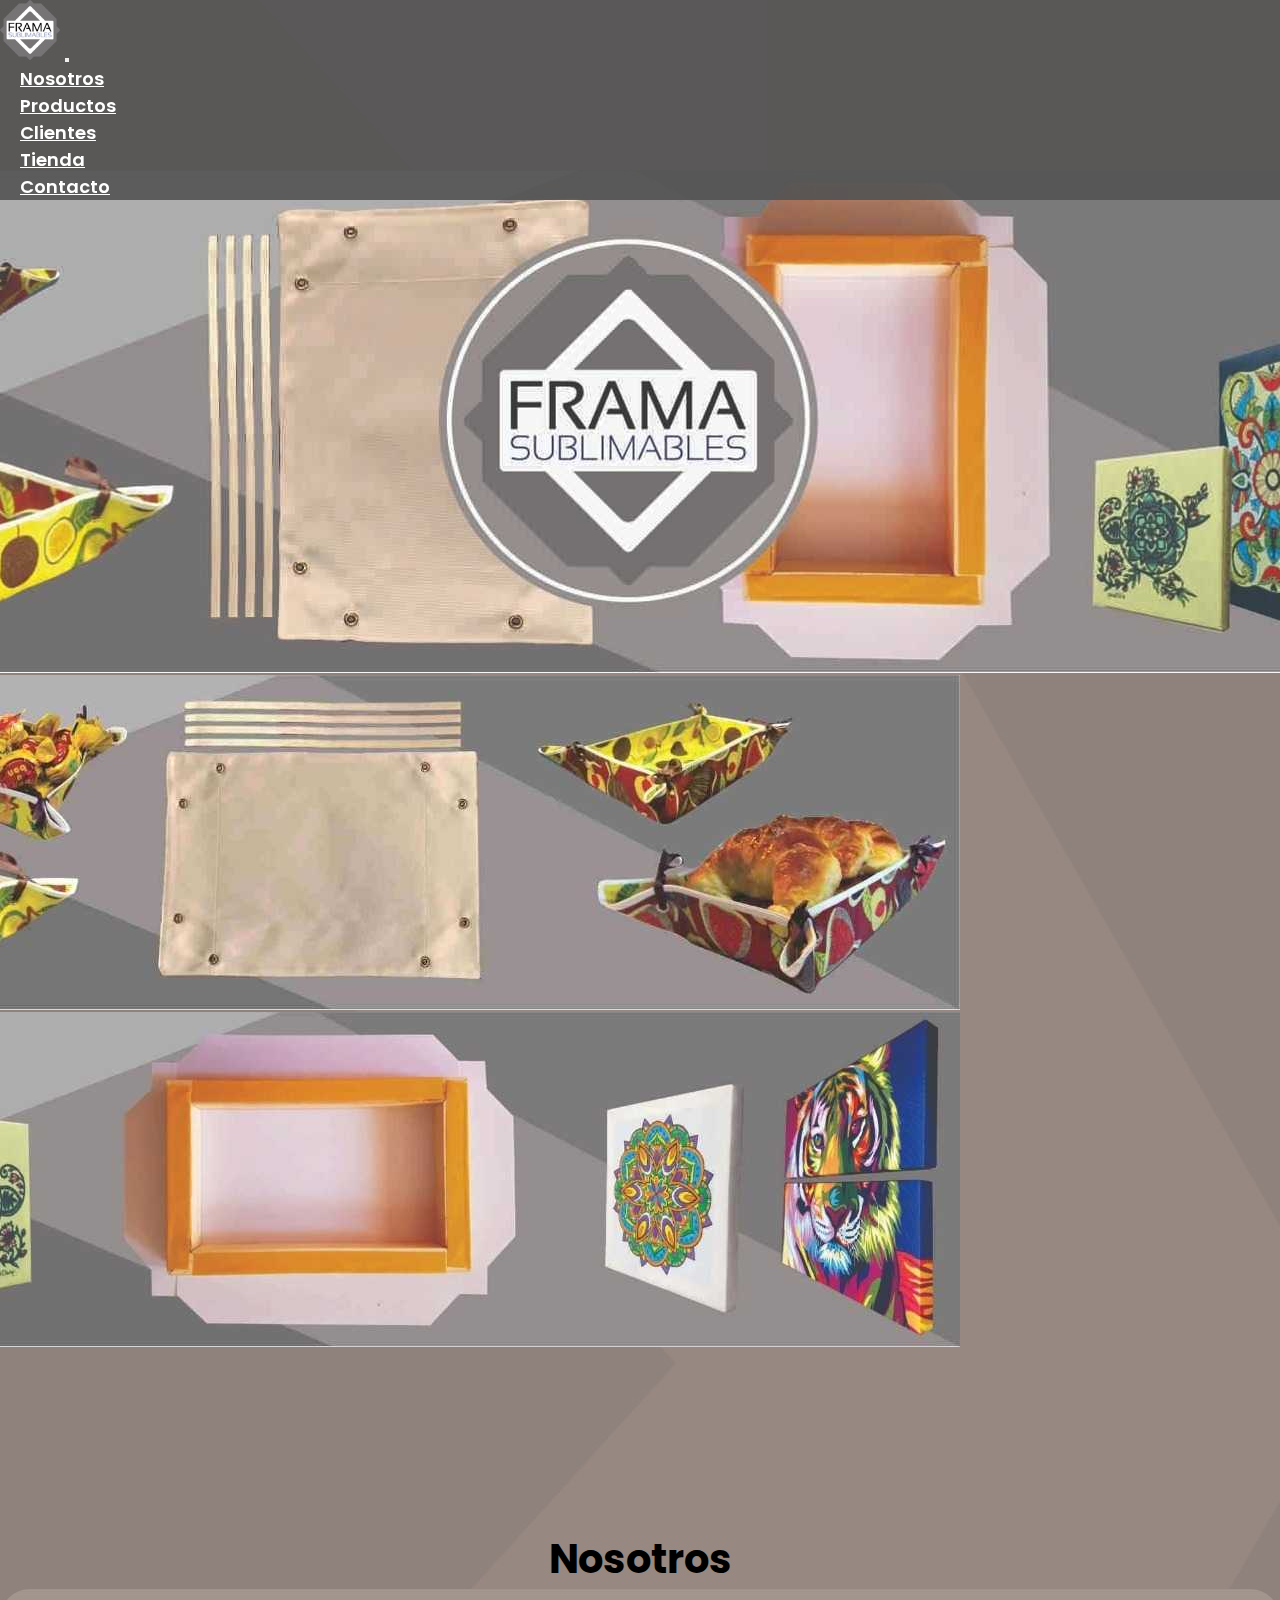
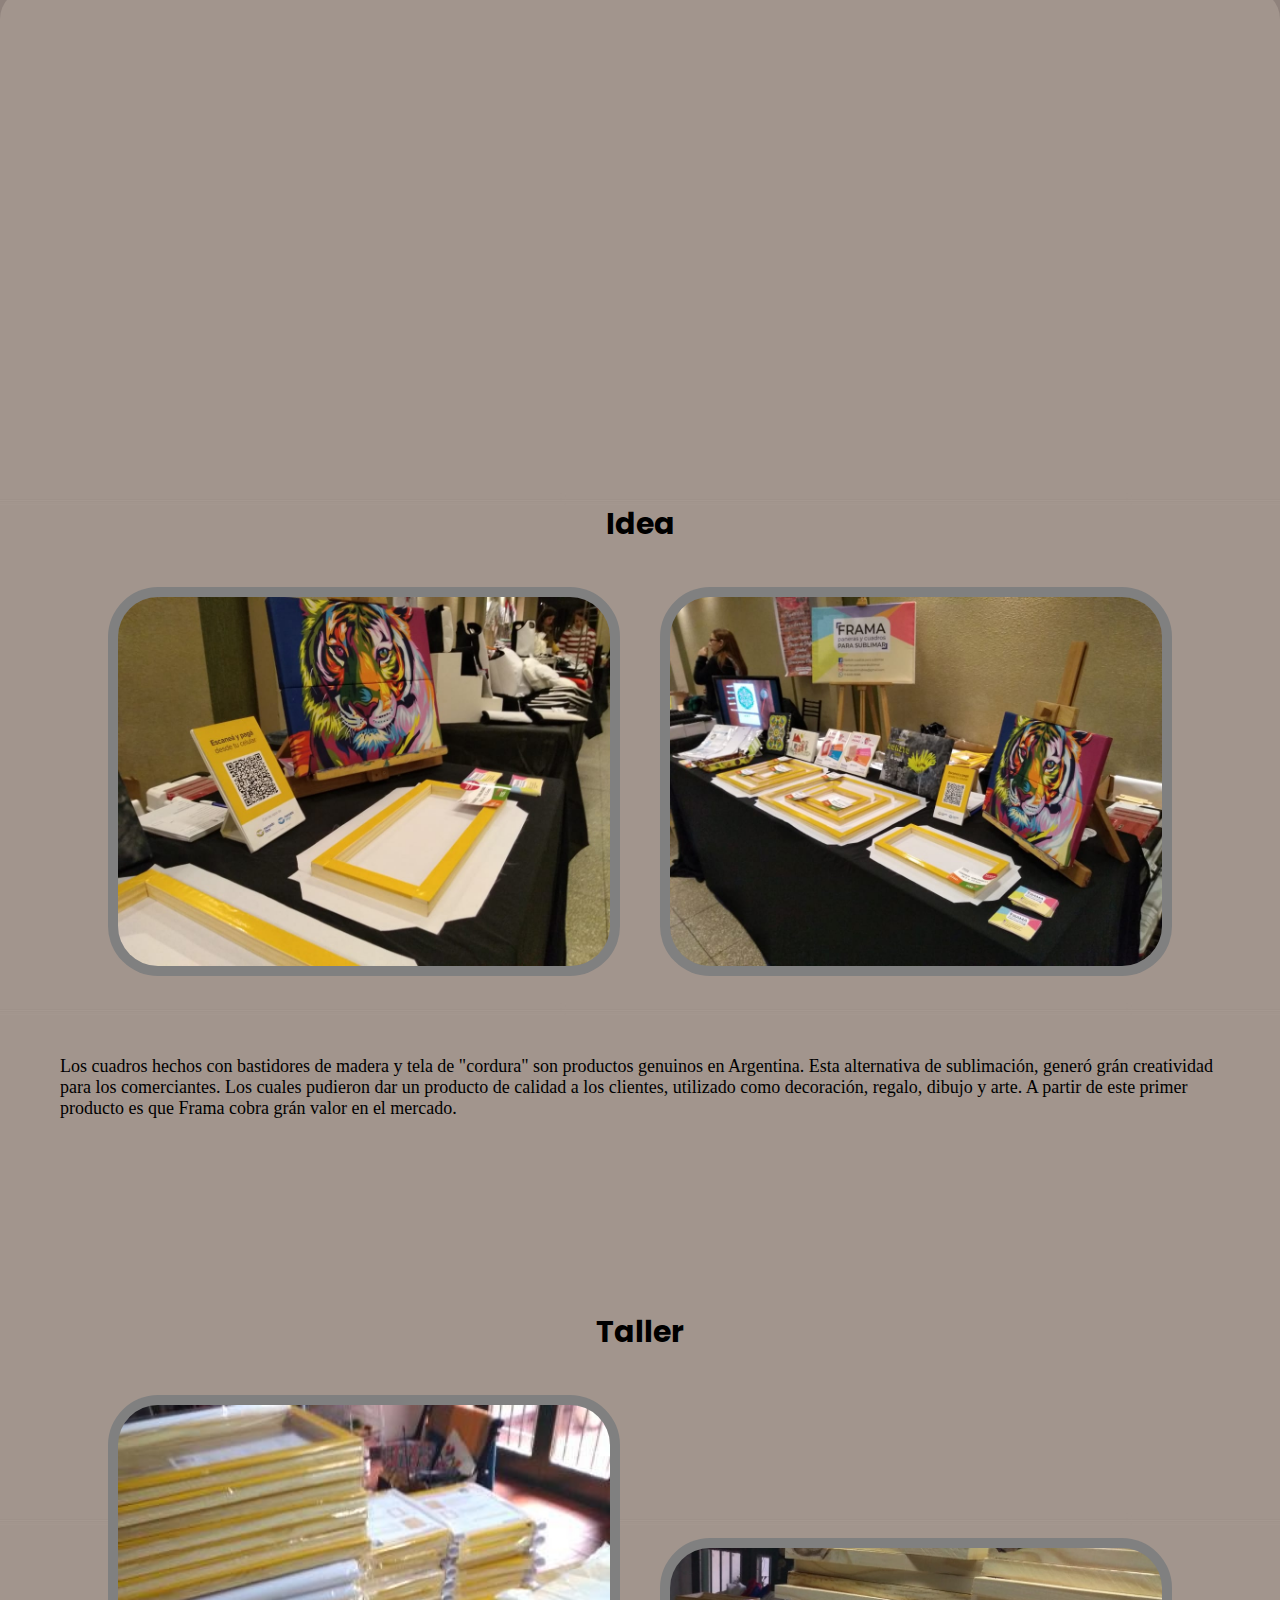
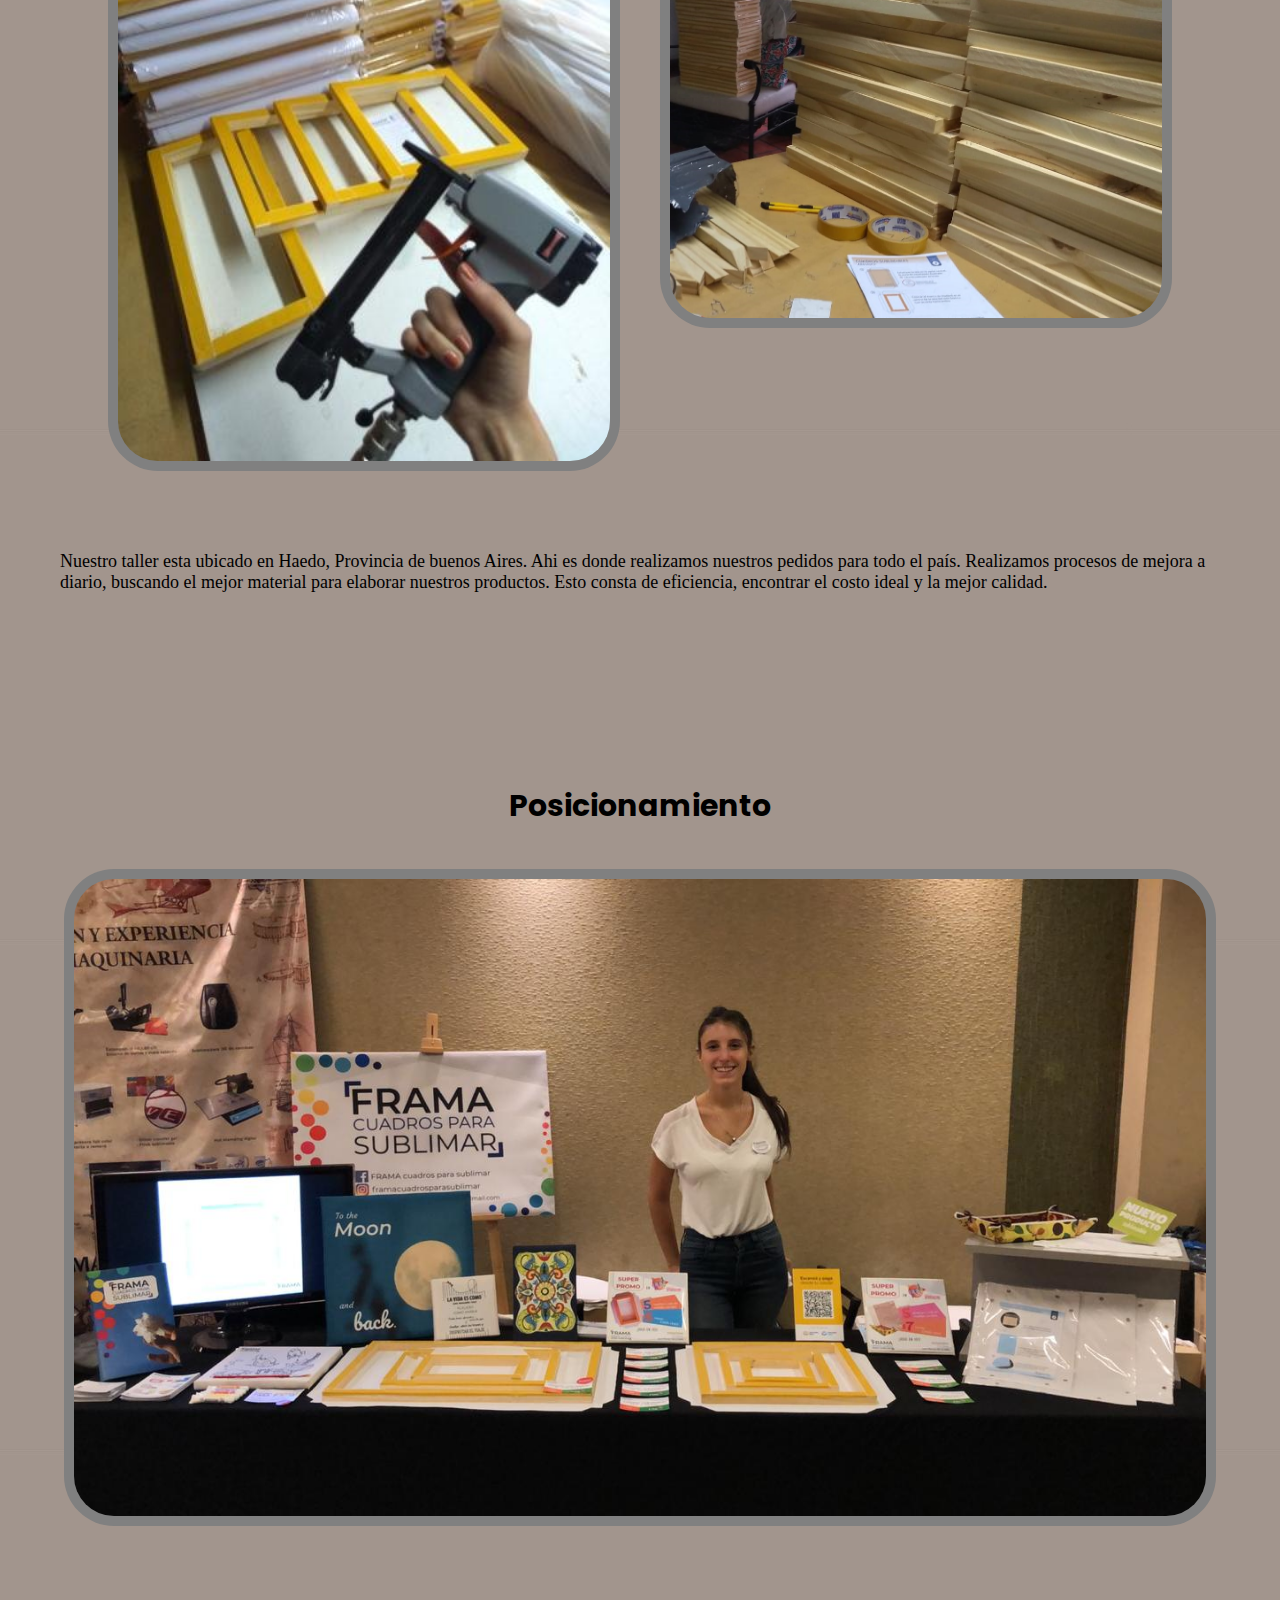
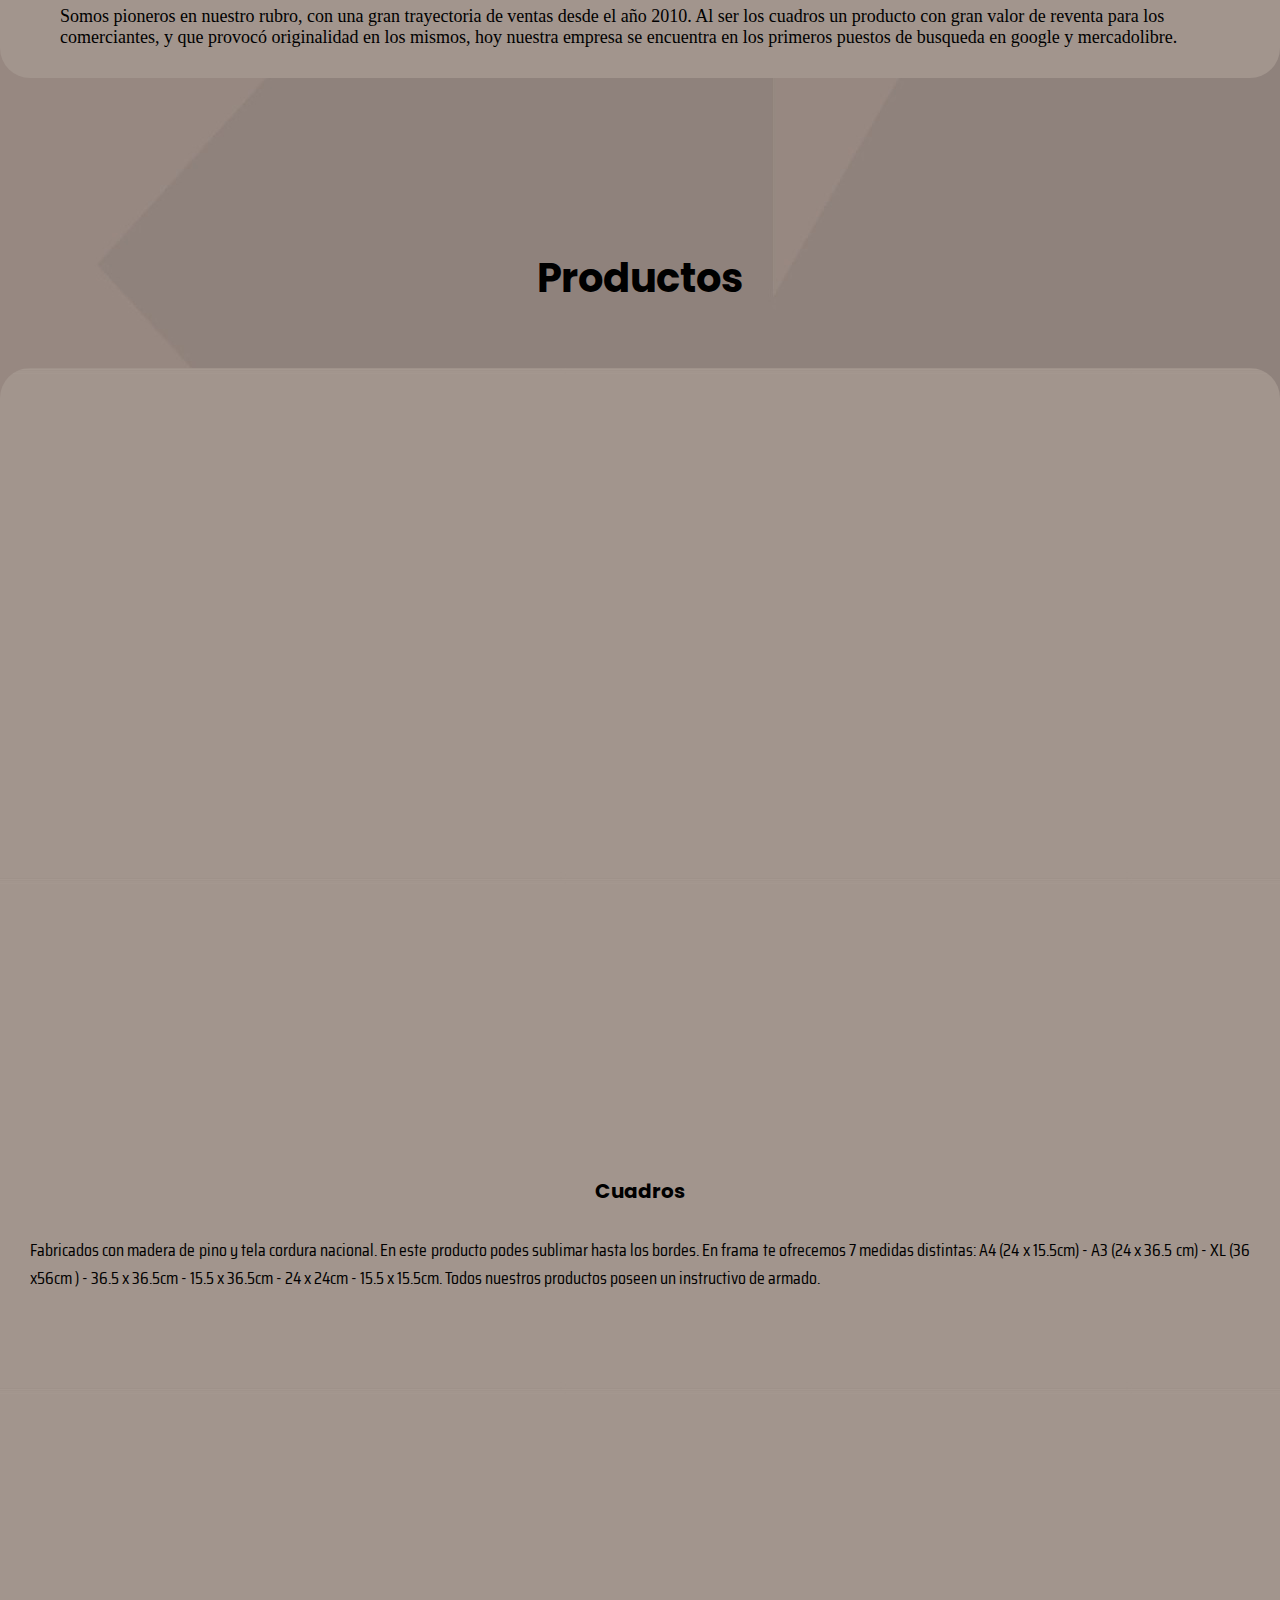
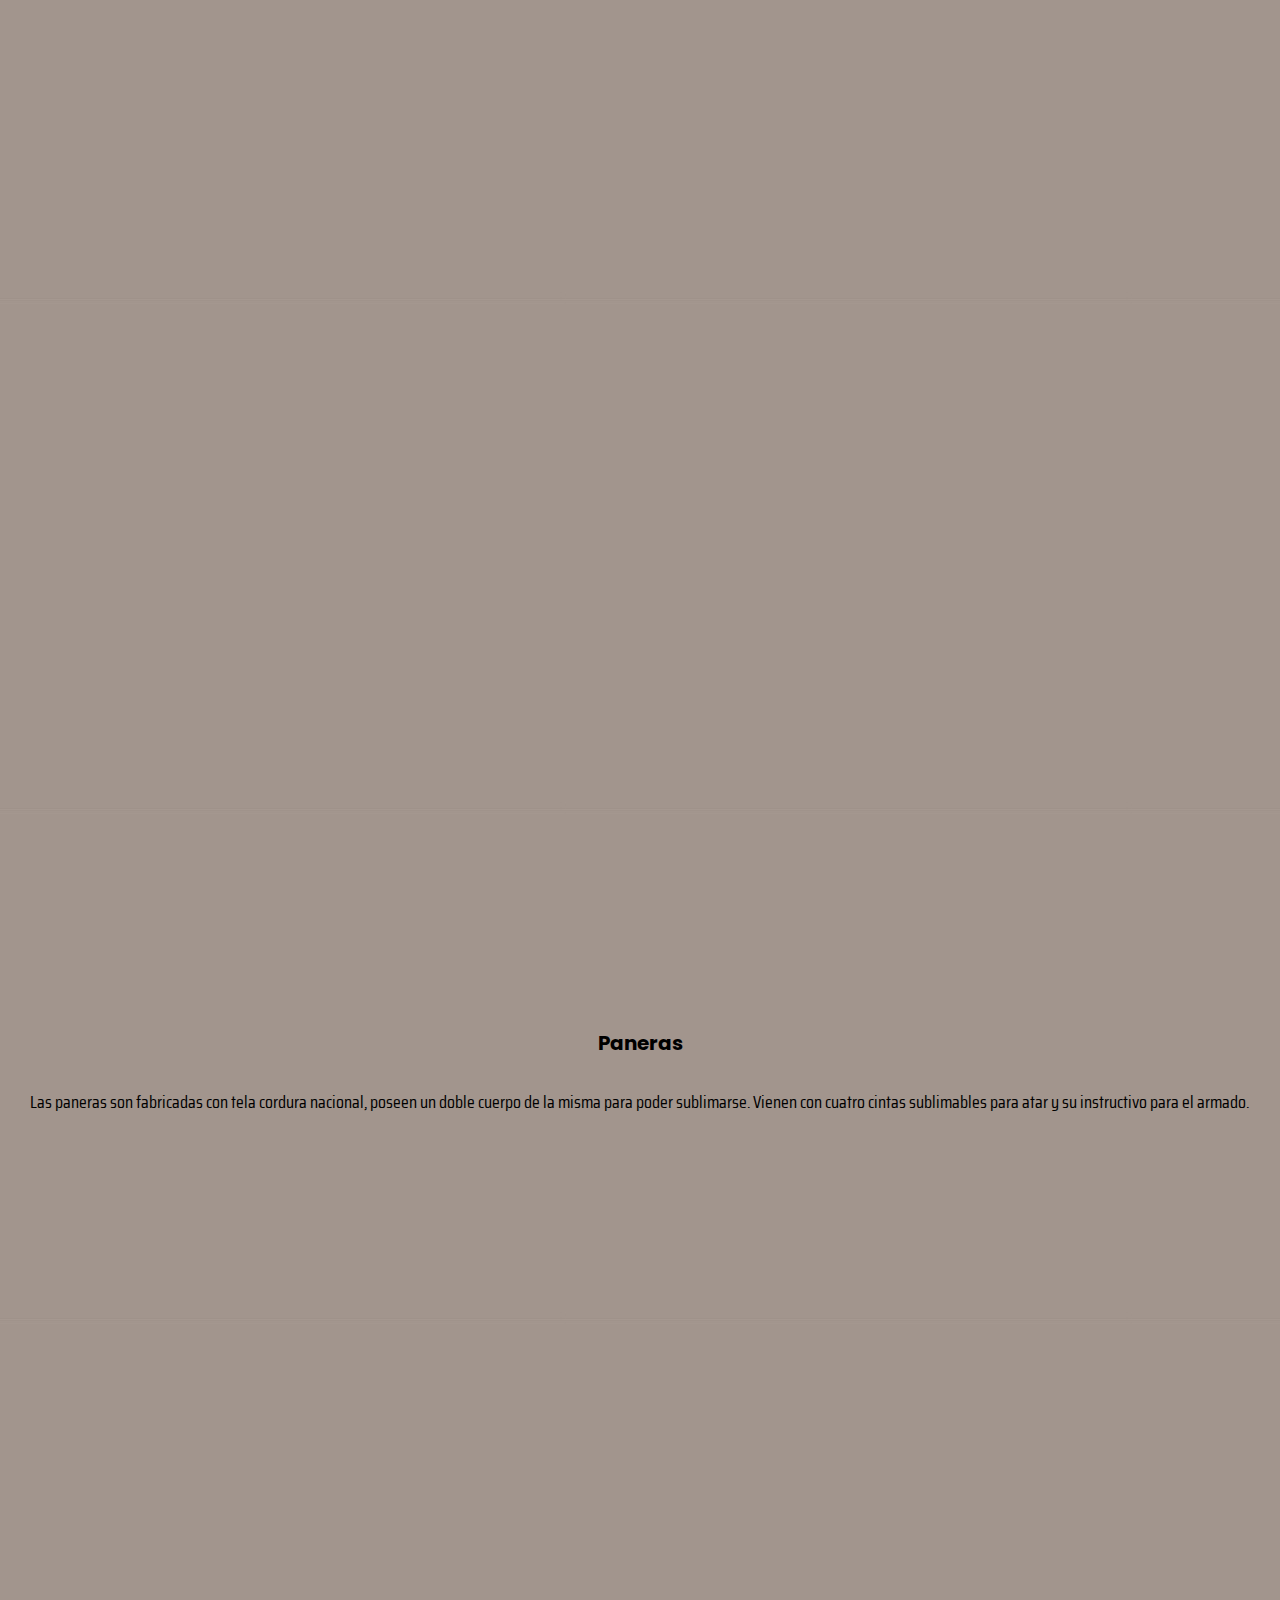
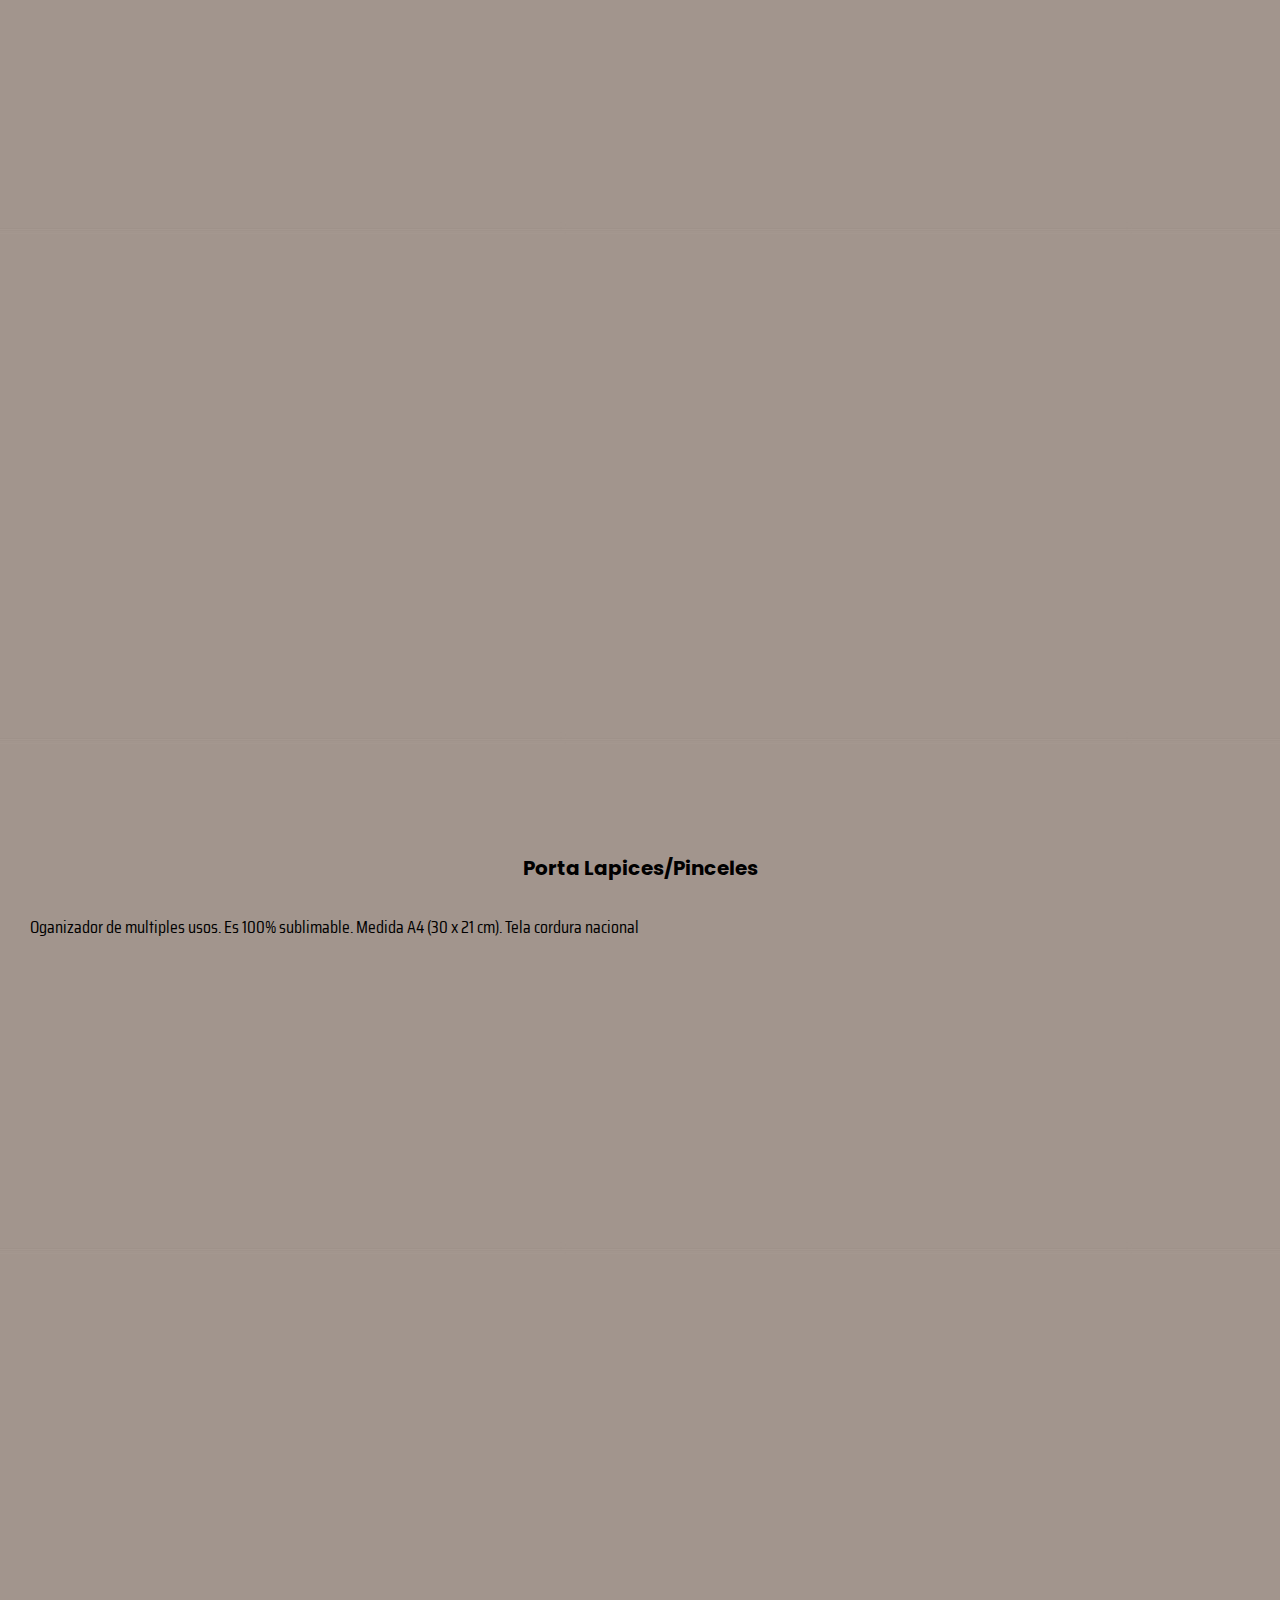
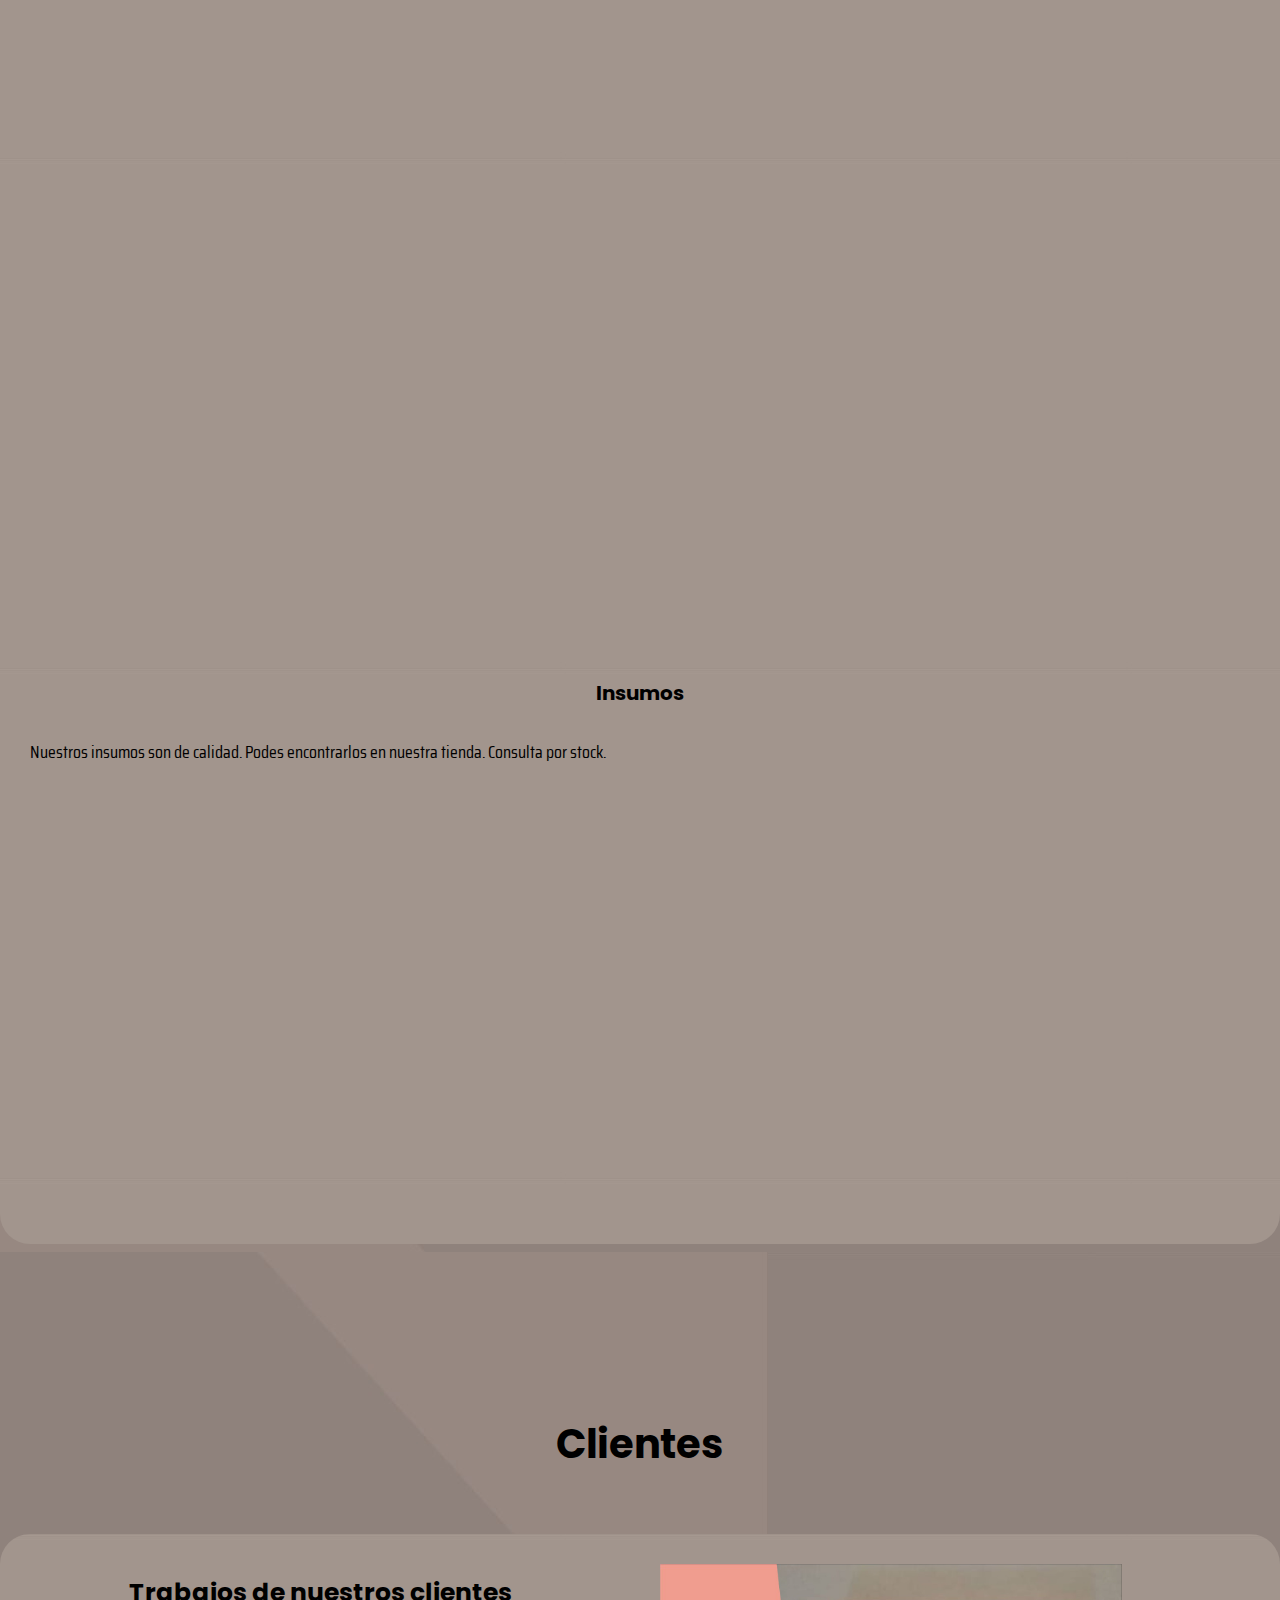
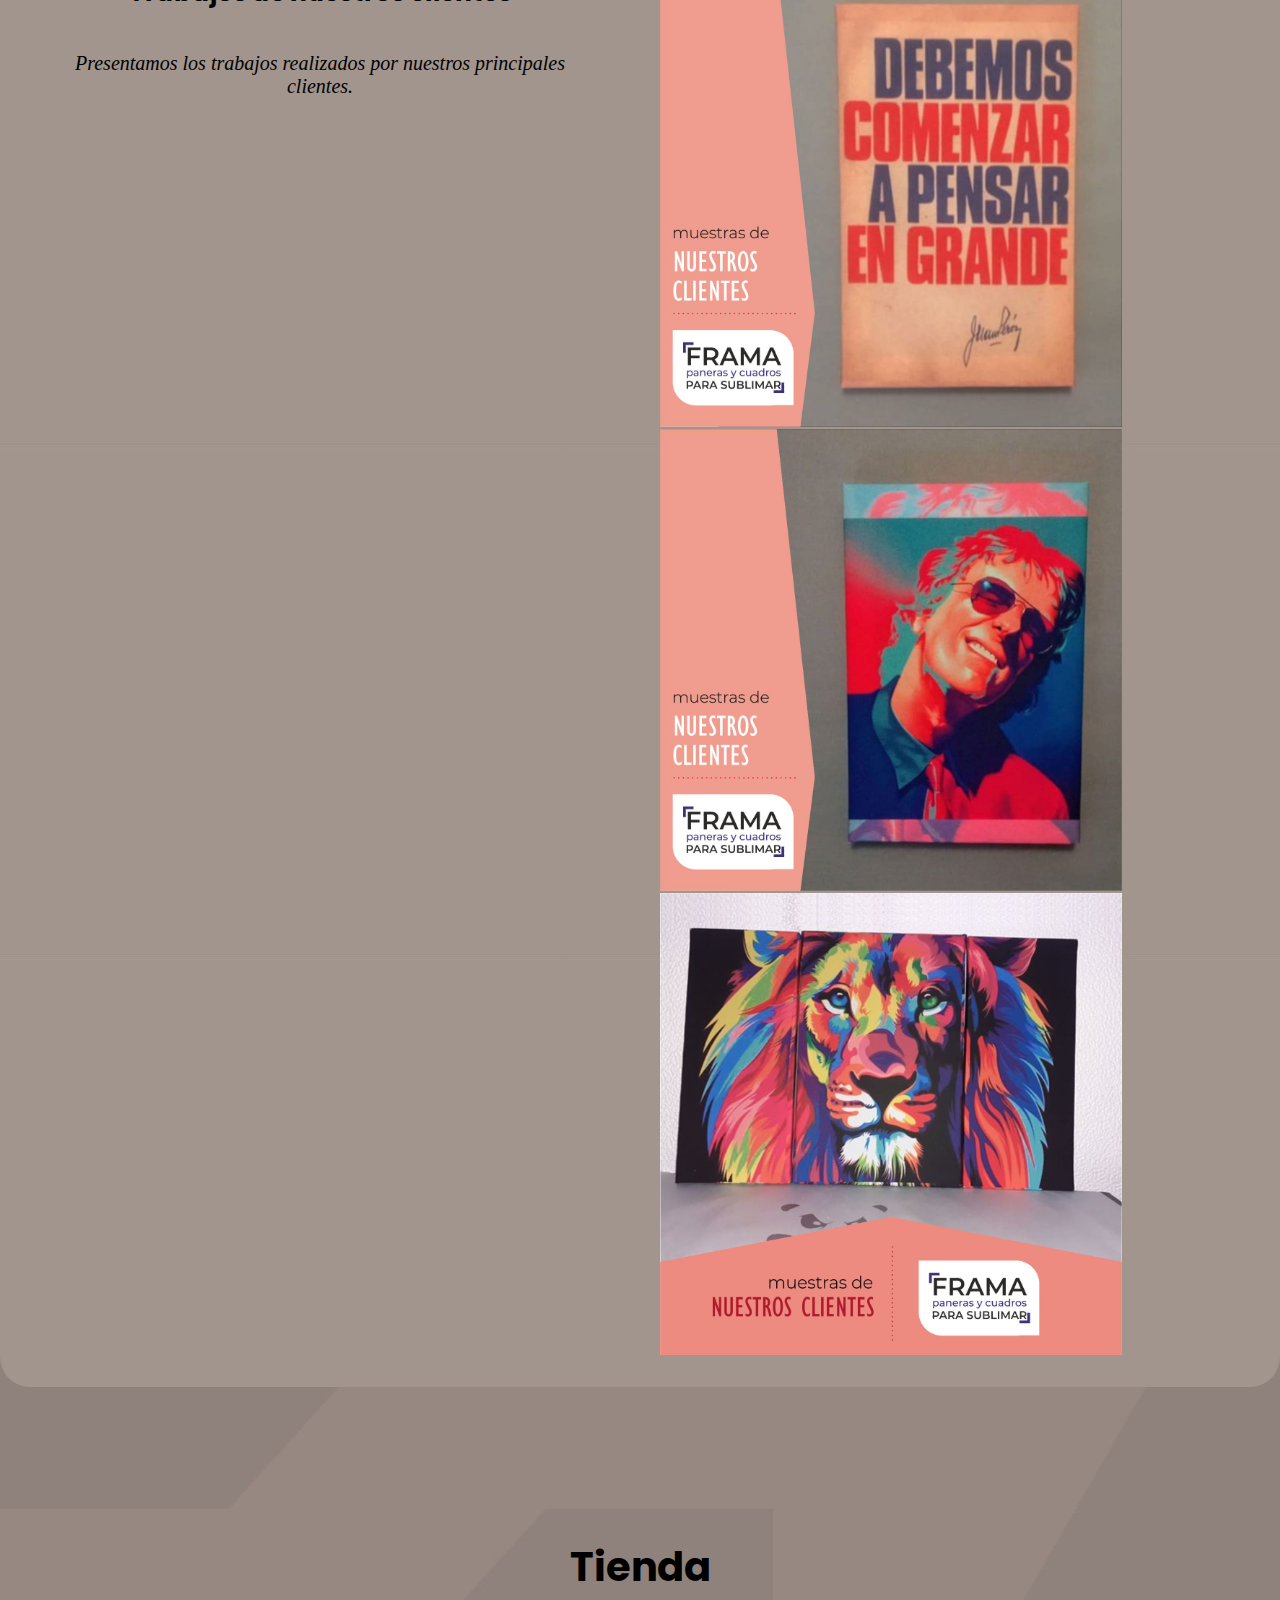
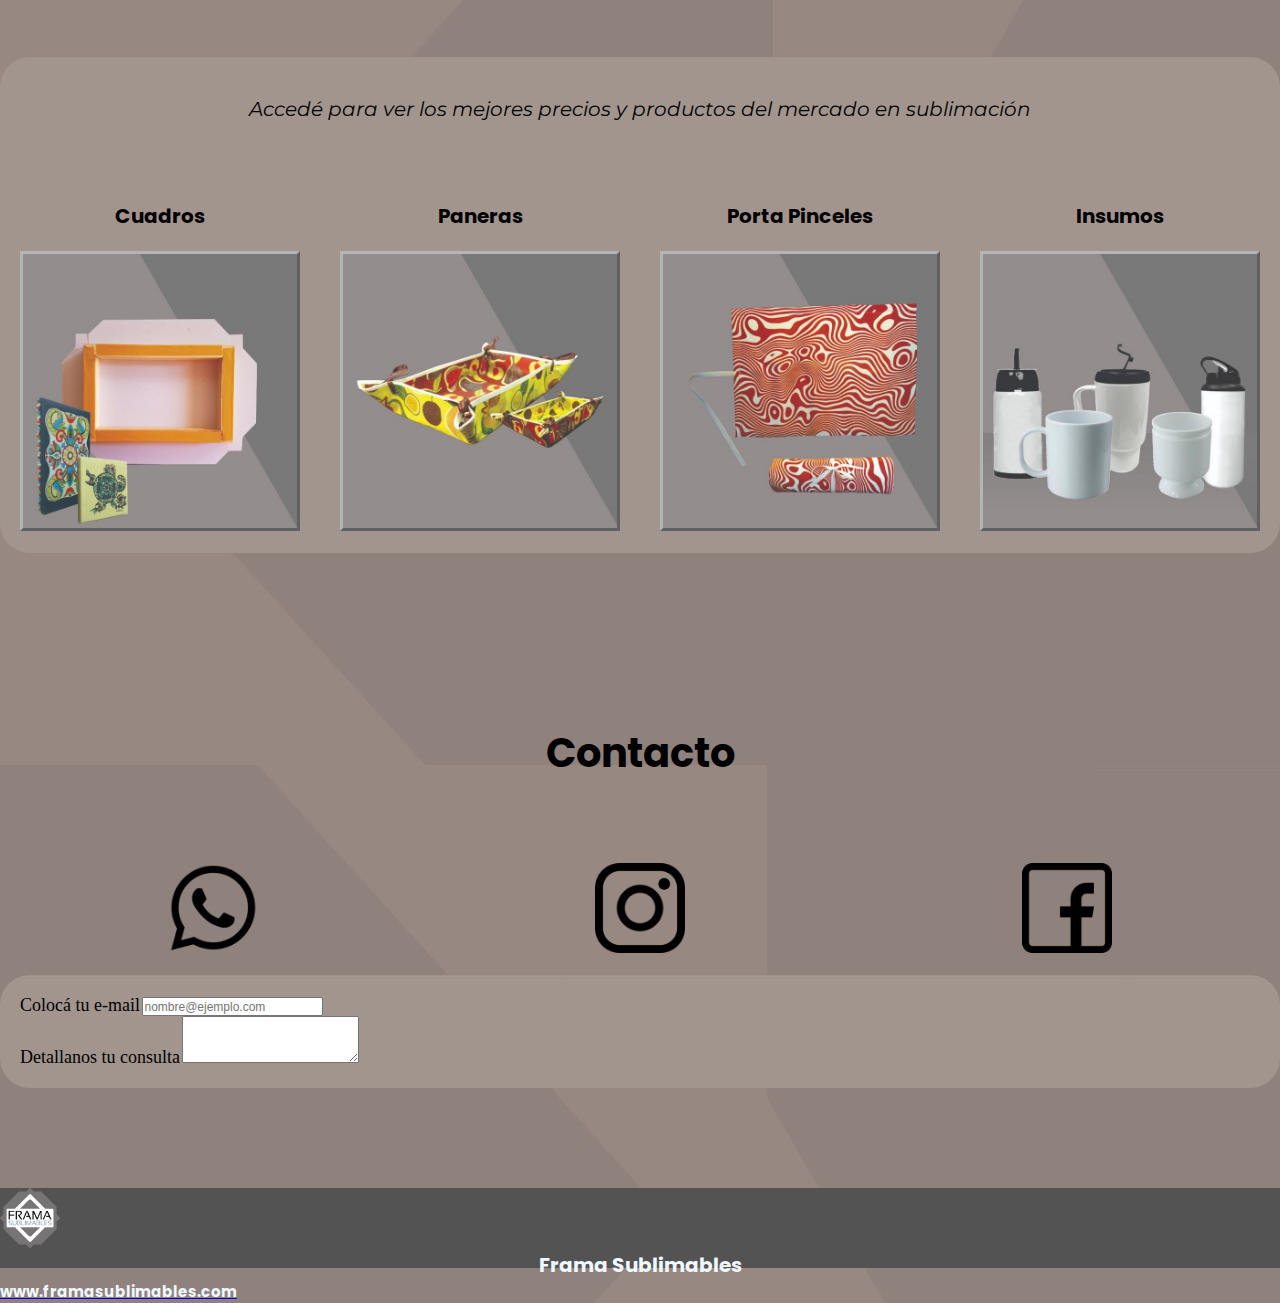
<file: index.html>
<!DOCTYPE html>
<html lang="es">

<head>
    <meta charset="UTF-8">
    <meta name="viewport" content="width=device-width, initial-scale=1.0">
    <title>Frama Sublimables (Articulos de sublimación)</title>
    <meta name="description"
        content="Productos para sublimación, cuadros, paneras y mucho mas. La materia prima del sublimador. Accedé para informarte sobre nuestros productos.">
    <meta name="keywords" content="SUBLIMACION, CUADROS, INSUMOS, SUBLIMABLES,GRAFICA">
    <meta name="google" content="nositelinkssearchbox" />
    <meta name="google-site-verification" content="BGxBR0wC2xZl6aZUw6AWYr5CXyki5ERS0jWydT3ZMGI" />

    <!-- Link Boostrap -->
    <link href="https://cdn.jsdelivr.net/npm/bootstrap@5.1.3/dist/css/bootstrap.min.css" rel="stylesheet"
        integrity="sha384-1BmE4kWBq78iYhFldvKuhfTAU6auU8tT94WrHftjDbrCEXSU1oBoqyl2QvZ6jIW3" crossorigin="anonymous"
        aria-disabled="">

    <!-- Link animaciones -->
    <link href="https://unpkg.com/aos@2.3.1/dist/aos.css" rel="stylesheet" aria-disabled="">

    <!-- Links css -->
    <link rel="stylesheet" href="css2/styles.css">


    <!-- Links Google Fonts -->
    <link rel="preconnect" href="https://fonts.googleapis.com">
    <link rel="preconnect" href="https://fonts.gstatic.com" crossorigin>
    <link href="https://fonts.googleapis.com/css2?family=Saira+Condensed:wght@300;400&display=swap" rel="stylesheet"
        &display=swap>

    <link rel="preconnect" href="https://fonts.googleapis.com">
    <link rel="preconnect" href="https://fonts.gstatic.com" crossorigin>
    <link href="https://fonts.googleapis.com/css2?family=Montserrat&display=swap" rel="stylesheet" &display=swap>

    <link rel="preconnect" href="https://fonts.googleapis.com">
    <link rel="preconnect" href="https://fonts.gstatic.com" crossorigin>
    <link href="https://fonts.googleapis.com/css2?family=Poppins&display=swap" rel="stylesheet" &display=swap>
</head>

<body>

    <!-- Nav -->
    <div>
        <nav class="navbar navbar-expand-lg navbar-light">
            <div class="container">
                <a class="navbar-brand" href="#"><img src="img/logo/logo.png" width="60px" height="60px"
                        alt="Logo de Frama" class="logo"></a>
                <button class="navbar-toggler" type="button" data-bs-toggle="collapse" data-bs-target="#navbarNav"
                    aria-controls="navbarNav" aria-expanded="false" aria-label="Toggle navigation">
                    <span class="navbar-toggler-icon"></span>
                </button>
                <div class="collapse navbar-collapse" id="navbarNav">
                    <ul class="navbar-nav">
                        <li class="nav-item">
                            <a class="nav-link" href="#nosotros">Nosotros</a>
                        </li>
                        <li class="nav-item">
                            <a class="nav-link" href="#productos">Productos</a>
                        </li>
                        <li class="nav-item">
                            <a class="nav-link" href="#clientes">Clientes</a>
                        </li>
                        <li class="nav-item">
                            <a class="nav-link" href="#tienda">Tienda</a>
                        </li>
                        <li class="nav-item">
                            <a class="nav-link" href="#contacto">Contacto</a>
                        </li>
                    </ul>
                </div>
            </div>
        </nav>
    </div>

    <header>

        <!-- Carrousel -->
        <div class="container">
            <div class="carousel">
                <div id="carouselExampleSlidesOnly" class="carousel slide" data-bs-ride="carousel">
                    <div class="carousel-inner">
                        <div class="carousel-item active">
                            <img src="img/carousell/carousell1.jpg" class="d-block w-100" alt="Imagen de presentación">
                        </div>
                        <div class="carousel-item">
                            <img src="img/carousell/carousell2.jpg" class="d-block w-100"
                                alt="Segunda imagen de presentación">
                        </div>
                        <div class="carousel-item">
                            <img src="img/carousell/carousell3.jpg" class="d-block w-100"
                                alt="Tercer imagen de presentación">
                        </div>
                    </div>
                </div>
            </div>
        </div>
    </header>

    <div class="container">
        <main>

            <!-- Nosotros -->
            <div class="container" id="nosotros">
                <div>
                    <h2 class="titleNos">Nosotros</h2>
                </div>
                <section>
                    <div class="simbolosNos">
                        <div data-aos="flip-up">
                            <a href="#idea"> <img src="img/nosotros/idea.jpg" width="300px" height="300px"
                                    alt="Ir hacia sección idea"> </a>

                        </div>
                        <div data-aos="flip-up">
                            <a href="#taller"> <img src="img/nosotros/taller.jpg" width="300px" height="300px"
                                    alt="Ir a sección taller"></a>

                        </div>
                        <div data-aos="flip-up">
                            <a href="#posicionamiento"> <img src="img/nosotros/posicionamiento.jpg" width="300px"
                                    height="300px" alt="Ir a sección posicionamiento"></a>

                        </div>
                    </div>
                    <div class="explicacionNos">
                        <div class="flexNos">
                            <h3>Idea</h3>
                            <div class="flexImgNos" id="idea">
                                <img src="img/nosotros/idea1.jpeg" width="300px" height="300px" alt="Imagen de idea">
                                <img src="img/nosotros/idea2.jpeg" width="300px" height="300px" alt="Imagen de idea">
                            </div>
                            <div>
                                <p>Los cuadros hechos con bastidores de madera y tela de "cordura" son productos
                                    genuinos en Argentina. Esta alternativa de sublimación, generó grán creatividad para
                                    los comerciantes. Los cuales pudieron dar un producto de calidad a los clientes,
                                    utilizado como decoración, regalo, dibujo y arte. A partir de este primer producto
                                    es que Frama cobra grán valor en el mercado. </p>
                            </div>

                        </div>
                        <div class="flexNos">
                            <h3>Taller</h3>
                            <div class="flexImgNos" id="taller">

                                <img src="img/nosotros/taller1.jpeg" width="300px" height="300px"
                                    alt="Imagen de taller">
                                <img src="img/nosotros/taller3.jpeg" width="300px" height="300px"
                                    alt="Imagen de taller">
                            </div>
                            <div>
                                <p>Nuestro taller esta ubicado en Haedo, Provincia de buenos Aires. Ahi es donde
                                    realizamos nuestros pedidos para todo el país. Realizamos procesos de mejora a
                                    diario, buscando el mejor material para elaborar nuestros productos. Esto consta de
                                    eficiencia, encontrar el costo ideal y la mejor calidad.</p>
                            </div>
                        </div>

                        <div class="flexNos">
                            <h3>Posicionamiento</h3>

                            <div class="flexImgNos" id="posicionamiento">
                                <img src="img/nosotros/posicionamiento1.jpeg" width="500px" height="300px"
                                    alt="Imagen de Posicionamiento" class="imgPosicionamiento">
                            </div>
                            <div>
                                <p>Somos pioneros en nuestro rubro, con una gran trayectoria de ventas desde el año
                                    2010. Al ser los cuadros un producto con gran valor de reventa para los
                                    comerciantes, y que provocó originalidad en los mismos, hoy nuestra empresa se
                                    encuentra en los primeros puestos de busqueda en google y mercadolibre. </p>
                            </div>
                        </div>
                    </div>



            </div>
            <!-- Productos -->

            <div class="container" id="productos">
                <div>
                    <h2>Productos</h2>
                    <div>
                        <section>
                            <div class="row">
                                <div class="col-12 col-md-6">
                                    <div class="prodDiv1" data-aos="zoom-in">
                                        <img src="img/productos/cuadros1.jpeg"
                                            alt="Productos: Cuadros (Imagen de mayor jerarquía)">
                                    </div>
                                </div>
                                <div class="col-12 col-md-6">
                                    <div class="row">
                                        <h3>Cuadros</h3>
                                        <div class="parrafoProd">
                                            <p>Fabricados con madera de pino y tela cordura nacional. En este producto
                                                podes sublimar hasta los bordes. En frama te ofrecemos 7 medidas
                                                distintas: A4 (24 x 15.5cm) - A3 (24 x 36.5 cm) - XL (36 x56cm ) - 36.5
                                                x 36.5cm - 15.5 x 36.5cm - 24 x 24cm - 15.5 x 15.5cm. Todos nuestros
                                                productos poseen un instructivo de armado. </p>
                                        </div>
                                    </div>
                                    <div class="row">
                                        <div class="divImgChicas" data-aos="zoom-in">
                                            <div>
                                                <img src="img/productos/cuadros2.jpeg" alt="Cuadro">
                                            </div>
                                            <div>
                                                <img src="img/productos/cuadros3.jpeg" alt="Cuadro">
                                            </div>
                                            <div>
                                                <img src="img/productos/cuadros4.jpeg" alt="Cuadro">
                                            </div>
                                        </div>
                                    </div>
                                </div>
                            </div>
                            <div class="row">
                                <div class="col-12 col-md-6">
                                    <div class="prodDiv1" data-aos="zoom-in">
                                        <img src="img/productos/panera1.jpeg"
                                            alt="Productos: Paneras (Imagen de mayor jerarquía)">
                                    </div>
                                </div>
                                <div class="col-12 col-md-6">
                                    <div class="row">
                                        <h3>Paneras</h3>
                                        <div class="parrafoProd">
                                            <p> Las paneras son fabricadas con tela cordura nacional, poseen un doble
                                                cuerpo de la misma para poder sublimarse. Vienen con cuatro cintas
                                                sublimables para atar y su instructivo para el armado. </p>
                                        </div>
                                    </div>
                                    <div class="row">
                                        <div class="divImgChicas" data-aos="zoom-in">
                                            <div>
                                                <img src="img/productos/panera2.jpeg" alt="Panera">
                                            </div>
                                            <div>
                                                <img src="img/productos/panera3.jpeg" alt="Panera">
                                            </div>
                                            <div>
                                                <img src="img/productos/panera1.jpeg" alt="Panera">
                                            </div>
                                        </div>
                                    </div>
                                </div>

                            </div>
                            <div class="row">
                                <div class="col-12 col-md-6">
                                    <div class="prodDiv1" data-aos="zoom-in">
                                        <img src="img/productos/portapinceles3.jpeg"
                                            alt="Productos: Organizador (Imagen de mayor jerarquía)">
                                    </div>
                                </div>
                                <div class="col-12 col-md-6">
                                    <div class="row">
                                        <h3>Porta Lapices/Pinceles</h3>
                                        <div class="parrafoProd">
                                            <p>Oganizador de multiples usos. Es 100% sublimable. Medida A4 (30 x 21 cm).
                                                Tela cordura nacional</p>
                                        </div>
                                    </div>
                                    <div class="row">
                                        <div class="divImgChicas" data-aos="zoom-in">
                                            <div>
                                                <img src="img/productos/portapinceles2.jpeg" alt="Organizador">
                                            </div>
                                            <div>
                                                <img src="img/productos/portapinceles3.jpeg" alt="Organizador">
                                            </div>
                                            <div>
                                                <img src="img/productos/portapinceles1.jpeg" alt="Organizador">
                                            </div>
                                        </div>
                                    </div>
                                </div>
                                <div class="row">
                                    <div class="col-12 col-md-6">
                                        <div class="prodDiv1" data-aos="zoom-in">
                                            <img src="img/productos/insumos1.jpeg"
                                                alt="Productos: Insumos (Imagen de mayor jerarqía)">
                                        </div>
                                    </div>
                                    <div class="col-12 col-md-6">
                                        <div class="row">
                                            <h3>Insumos</h3>
                                            <div class="parrafoProd">
                                                <p>Nuestros insumos son de calidad. Podes encontrarlos en nuestra
                                                    tienda. Consulta por stock. </p>
                                            </div>
                                        </div>
                                        <div class="row">
                                            <div class="divImgChicas" data-aos="zoom-in">
                                                <div>
                                                    <img src="img/productos/insumos2.jpeg" alt="Insumos">
                                                </div>
                                                <div>
                                                    <img src="img/productos/insumos3.jpeg" alt="Insumos">
                                                </div>
                                                <div>
                                                    <img src="img/productos/insumos1.jpeg" alt="Insumos">
                                                </div>
                                            </div>
                                        </div>
                                    </div>
                        </section>
                    </div>


                    <!-- Clientes -->
                    <div class="container">
                        <div id="clientes">
                            <h2>Clientes</h2>
                        </div>
                        <section class="clientes">
                            <div class="descripClientes">
                                <h3> Trabajos de nuestros clientes</h3>
                                <p>
                                    Presentamos los trabajos realizados por nuestros principales clientes.
                                </p>
                            </div>
                            <div class="carouselClientes">
                                <div id="carouselExampleSlidesOnly" class="carousel slide" data-bs-ride="carousel">
                                    <div class="carousel-inner">
                                        <div class="carousel-item active">
                                            <img src="img/clientes/clientes1.jpeg" class="d-block w-100"
                                                alt="Cuadro de cliente">
                                        </div>
                                        <div class="carousel-item">
                                            <img src="img/clientes/clientes2.jpeg" class="d-block w-100"
                                                alt="Cuadro de cliente">
                                        </div>
                                        <div class="carousel-item">
                                            <img src="img/clientes/clientes3.jpeg" class="d-block w-100"
                                                alt="Cuadro de cliente">
                                        </div>
                                    </div>
                                </div>
                            </div>
                        </section>
                    </div>


                    <!-- Tienda -->
                    <div class="container" id="tienda">

                        <div id="tienda">
                            <h2>Tienda</h2>
                        </div>
                        <section>
                            <div class="upTiend">
                                <p>Accedé para ver los mejores precios y productos del mercado en sublimación </p>
                            </div>
                            <div class="enlacesTienda">
                                <div class="cardsTienda">
                                    <div>
                                        <h3>Cuadros</h3>
                                    </div>
                                    <a href="https://www.framasublimables.com/juegos-juguetes/souvenirs-cotillon-fiestas/"
                                        target="_blank">
                                        <img class="imgTienda" src="img/productos/cuadros3.jpeg" width="200px"
                                            height="200px" alt="Imagen de redirección a la tienda"></a>
                                </div>
                                <div class="cardsTienda">
                                    <div>
                                        <h3>Paneras</h3>
                                    </div>
                                    <a href="https://www.framasublimables.com/hogar/" target="_blank">
                                        <img class="imgTienda" src="img/productos/panera2.jpeg" width="200px"
                                            height="200px" alt="Imagen de redirección a la tienda"></a>
                                </div>
                                <div class="cardsTienda">
                                    <h3>Porta Pinceles</h3>
                                    <a href="https://www.framasublimables.com/listado/belleza-y-cuidado-personal/"
                                        target="_blank">
                                        <img class="imgTienda" src="img/productos/portapinceles1.jpeg" width="200px"
                                            height="200px" alt="Imagen de redirección a la tienda"></a>
                                </div>
                                <div class="cardsTienda">
                                    <div>
                                        <h3>Insumos</h3>
                                    </div>
                                    <a href="https://www.framasublimables.com/computacion/computacion/" target="_blank">
                                        <img class="imgTienda" src="img/productos/insumos1.jpeg" width="200px"
                                            height="200px" alt="Imagen de redirección a la tienda"></a>
                                </div>
                            </div>
                        </section>
                    </div>

                    <!-- Conctacto -->
                    <div id="contacto">
                        <h2>Contacto</h2>
                    </div>

                    <div class="redesContacto">
                        <div>
                            <a href="https://wa.me/+541126840674" target="_blank"> <img src="img/contacto/whatsapp.png"
                                    width="120px" height="120px" alt="Enlace a chat de Whatsapp Frama Sublimables"> </a>
                        </div>
                        <div>
                            <a href="https://www.instagram.com/framasublimables/?hl=es" target="_blank"> <img
                                    src="img/contacto/instagram.png" width="120px" height="120px"
                                    alt="Enlace a Perfil de Instagram Frama Sublimables"></a>

                        </div>
                        <div>
                            <a href="https://www.facebook.com/FRAMAsublimables/" target="_blank"> <img
                                    src="img/contacto/facebook.png" width="120px" height="120px"
                                    alt="Enlace a Perfil de Facebook Frama sublimables"></a>

                        </div>
                    </div>
                    <section>
                        <form class="mt-4">
                            <div class="mb-3">
                                <label for="exampleFormControlInput1" class="form-label">Colocá tu e-mail</label>
                                <input type="email" class="form-control" id="exampleFormControlInput1"
                                    placeholder="nombre@ejemplo.com">
                            </div>
                            <div class="mb-3">
                                <label for="exampleFormControlTextarea1" class="form-label">Detallanos tu
                                    consulta</label>
                                <textarea class="form-control" id="exampleFormControlTextarea1" rows="3"></textarea>
                            </div>
                        </form>
                    </section>
        </main>
    </div>
    <!-- Footer  -->
    <footer>
        <div class="container-fluid">
            <div class="row">
                <div class="col d-flex align-items-center">
                    <img src="img/logo/logo.png" width="60px" height="60px" alt="" class="logoFooter">
                </div>
                <div class="col d-flex justify-content-start align-items-center">
                    <h3>Frama Sublimables</h3>
                </div>
                <div class="col d-flex justify-content-center align-items-center">
                    <a href="https://framasublimables.com/" target="_blank">
                        <h4>www.framasublimables.com</h4>
                    </a>
                </div>
            </div>
        </div>
    </footer>


    <!-- Script Boostrap -->
    <script src="https://cdn.jsdelivr.net/npm/bootstrap@5.1.3/dist/js/bootstrap.bundle.min.js"
        integrity="sha384-ka7Sk0Gln4gmtz2MlQnikT1wXgYsOg+OMhuP+IlRH9sENBO0LRn5q+8nbTov4+1p" crossorigin="anonymous"
        async></script>

    <!-- Script animaciones -->
    <script src="https://unpkg.com/aos@2.3.1/dist/aos.js"></script>
    <script>
        AOS.init({
            duration: 1000,
            once: true
        }
        );
    </script>

</body>







</html>
</file>
<file: css2/styles.css>
/* Reset */
/* line 2, ../../3er entrega proyecto final/scss/_reset.scss */
html {
  font-size: 62.5%;
}

/* line 6, ../../3er entrega proyecto final/scss/_reset.scss */
* {
  Margin: 0;
  padding: 0;
  box-sizing: border-box;
}

/* Fondo */
/* line 2, ../../3er entrega proyecto final/scss/_estructura.scss */
body {
  background-image: url(../img/fondo/fondo1.jpg);
}

/* Estilos h1 - h2 - h3 */
/* line 8, ../../3er entrega proyecto final/scss/_estructura.scss */
h1 {
  font-family: 'Poppins', sans-serif;
  font-size: 2rem;
  color: aliceblue;
}

/* line 14, ../../3er entrega proyecto final/scss/_estructura.scss */
h2 {
  font-size: 4rem;
  font-family: 'Poppins', sans-serif;
  text-align: center;
}

/* line 20, ../../3er entrega proyecto final/scss/_estructura.scss */
h3 {
  font-size: 2rem;
  font-family: 'Poppins', sans-serif;
  text-align: center;
}

/* line 28, ../../3er entrega proyecto final/scss/_estructura.scss */
#contenedor {
  display: grid;
  grid-template-areas: "navegador" "header" "principal" "pie";
  grid-template-columns: 100%;
  grid-template-rows: auto auto minmax(600px auto) 8rem;
}

/* Header */
/* line 42, ../../3er entrega proyecto final/scss/_estructura.scss */
header {
  grid-area: header;
  display: flex;
  justify-content: center;
}

/* Principal */
/* line 48, ../../3er entrega proyecto final/scss/_estructura.scss */
.main {
  grid-area: principal;
}

/* line 52, ../../3er entrega proyecto final/scss/_estructura.scss */
section {
  background-image: url(../img/fondo/secciones.jpg);
  border-radius: 30px;
}

/* Nav */
/* line 2, ../../3er entrega proyecto final/scss/_nav.scss */
.navbar {
  grid-area: navegador;
  background-color: rgba(83, 83, 83, 0.91);
  position: fixed;
  width: 100%;
  font-size: large;
  font-family: sansation;
  z-index: 1;
}

/* line 11, ../../3er entrega proyecto final/scss/_nav.scss */
.navbar .logo {
  width: 6rem;
}

/* line 19, ../../3er entrega proyecto final/scss/_nav.scss */
.navbar-nav a {
  margin: 2rem;
  font-family: 'Poppins', sans-serif;
  font-weight: 597;
  color: white !important;
}

/* line 28, ../../3er entrega proyecto final/scss/_nav.scss */
.navbar-nav :hover {
  transform: scale(1.04);
}

/* Carrousel */
/* line 3, ../../3er entrega proyecto final/scss/_secciones.scss */
.carousel .carousel {
  margin-top: 17rem;
}

/* line 10, ../../3er entrega proyecto final/scss/_secciones.scss */
#nosotros {
  scroll-margin-top: 25ex;
}

/* line 13, ../../3er entrega proyecto final/scss/_secciones.scss */
#nosotros .simbolosNos {
  display: flex;
  justify-content: center;
  align-items: center;
}

/* line 18, ../../3er entrega proyecto final/scss/_secciones.scss */
#nosotros .simbolosNos img {
  width: 30rem;
  height: 30rem;
  padding: 2rem;
  margin-top: 5rem;
}

/* line 26, ../../3er entrega proyecto final/scss/_secciones.scss */
#nosotros .simbolosNos :hover {
  transform: scale(1.02);
}

/* line 32, ../../3er entrega proyecto final/scss/_secciones.scss */
.explicacionNos {
  width: 100%;
  margin-top: 12rem;
}

/* line 36, ../../3er entrega proyecto final/scss/_secciones.scss */
.explicacionNos .flexNos {
  margin-top: 4rem;
}

/* line 42, ../../3er entrega proyecto final/scss/_secciones.scss */
.explicacionNos .flexImgNos {
  scroll-margin-top: 40ex;
  display: flex;
  justify-content: center;
  align-items: center;
  margin-top: 2rem;
}

/* line 49, ../../3er entrega proyecto final/scss/_secciones.scss */
.explicacionNos .flexImgNos img {
  width: 40%;
  height: 40%;
  margin: 2rem;
  border-radius: 5rem;
  padding: 1rem;
  background-color: gray;
}

/* line 58, ../../3er entrega proyecto final/scss/_secciones.scss */
.explicacionNos .flexImgNos .imgPosicionamiento {
  width: 90%;
}

/* line 63, ../../3er entrega proyecto final/scss/_secciones.scss */
.explicacionNos .parrafoNos {
  display: flex;
  justify-content: center;
  align-items: center;
  width: 50%;
}

/* line 71, ../../3er entrega proyecto final/scss/_secciones.scss */
.explicacionNos h3 {
  font-size: 3rem;
  margin-top: 16rem;
}

/* line 76, ../../3er entrega proyecto final/scss/_secciones.scss */
.explicacionNos p {
  font-size: 1.8rem;
  margin: 3rem;
  padding: 3rem;
}

/* line 84, ../../3er entrega proyecto final/scss/_secciones.scss */
.titleNos {
  margin-top: 18rem;
}

@media (max-width: 768px) {
  /* line 89, ../../3er entrega proyecto final/scss/_secciones.scss */
  .simbolosNos {
    flex-direction: column;
  }
  /* line 94, ../../3er entrega proyecto final/scss/_secciones.scss */
  .flexNos {
    flex-direction: column;
  }
  /* line 100, ../../3er entrega proyecto final/scss/_secciones.scss */
  .flexImgNos {
    flex-direction: column;
  }
  /* line 103, ../../3er entrega proyecto final/scss/_secciones.scss */
  .flexImgNos img {
    width: 90% !important;
    height: 90% !important;
  }
}

/* Productos */
/* line 114, ../../3er entrega proyecto final/scss/_secciones.scss */
#productos {
  scroll-margin-top: 25ex;
}

/* line 117, ../../3er entrega proyecto final/scss/_secciones.scss */
#productos h2 {
  margin-top: 17rem;
  margin-bottom: 6rem;
}

/* line 122, ../../3er entrega proyecto final/scss/_secciones.scss */
#productos h3 {
  margin-top: 4rem;
}

/* line 128, ../../3er entrega proyecto final/scss/_secciones.scss */
.prodDiv1 {
  display: flex;
  justify-content: center;
  margin-top: 5rem;
}

/* line 133, ../../3er entrega proyecto final/scss/_secciones.scss */
.prodDiv1 img {
  width: 60%;
  border-style: outset;
  border-color: #b5b5b5;
}

/* line 142, ../../3er entrega proyecto final/scss/_secciones.scss */
.parrafoProd p {
  font-family: 'Saira Condensed', sans-serif;
  font-size: 1.8rem;
  padding: 3rem;
  margin-bottom: 2rem;
  text-align: justify;
}

/* line 153, ../../3er entrega proyecto final/scss/_secciones.scss */
.divImgChicas {
  display: flex;
}

/* line 156, ../../3er entrega proyecto final/scss/_secciones.scss */
.divImgChicas img {
  width: 100%;
  height: 100%;
  padding: 1rem;
}

/* line 162, ../../3er entrega proyecto final/scss/_secciones.scss */
.divImgChicas img:hover {
  transform: scale(1.2);
}

/* line 169, ../../3er entrega proyecto final/scss/_secciones.scss */
#clientes {
  scroll-margin-top: 25ex;
  margin-top: 10rem;
  margin-bottom: 5rem;
}

/* line 176, ../../3er entrega proyecto final/scss/_secciones.scss */
.clientes {
  display: flex;
  justify-content: space-around;
}

/* line 180, ../../3er entrega proyecto final/scss/_secciones.scss */
.clientes .descripClientes {
  width: 50%;
}

/* line 183, ../../3er entrega proyecto final/scss/_secciones.scss */
.clientes .descripClientes h3 {
  margin-top: 2rem;
  font-size: 2.5rem;
}

/* line 188, ../../3er entrega proyecto final/scss/_secciones.scss */
.clientes .descripClientes p {
  padding: 2rem;
  font-style: italic;
  margin: 2rem;
  font-size: 2rem;
  text-align: center;
}

/* line 197, ../../3er entrega proyecto final/scss/_secciones.scss */
.clientes .carouselClientes {
  width: 50%;
}

/* line 200, ../../3er entrega proyecto final/scss/_secciones.scss */
.clientes .carouselClientes .carousel {
  margin-top: 3rem;
  margin-bottom: 3rem;
  margin-left: 2rem;
  width: 85%;
  height: 85%;
}

/* line 208, ../../3er entrega proyecto final/scss/_secciones.scss */
.clientes .carouselClientes img {
  width: 85%;
  height: 85%;
}

@media (max-width: 768px) {
  /* line 218, ../../3er entrega proyecto final/scss/_secciones.scss */
  .clientes {
    flex-direction: column;
    align-items: center;
  }
}

/* Tienda */
/* line 226, ../../3er entrega proyecto final/scss/_secciones.scss */
#tienda {
  scroll-margin-top: 25ex;
}

/* line 229, ../../3er entrega proyecto final/scss/_secciones.scss */
#tienda h2 {
  margin-top: 15rem;
  margin-bottom: 6rem;
}

/* line 234, ../../3er entrega proyecto final/scss/_secciones.scss */
#tienda h3 {
  font-size: 2rem;
  margin-bottom: 2rem;
}

/* line 240, ../../3er entrega proyecto final/scss/_secciones.scss */
#tienda .enlacesTienda {
  display: flex;
  justify-content: center;
  align-items: center;
}

/* line 247, ../../3er entrega proyecto final/scss/_secciones.scss */
#tienda .upTiend {
  display: flex;
  justify-content: center;
}

/* line 251, ../../3er entrega proyecto final/scss/_secciones.scss */
#tienda .upTiend p {
  font-family: 'Montserrat', sans-serif;
  font-size: 2rem;
  font-style: italic;
  padding: 2rem;
  margin-top: 2rem;
}

/* line 261, ../../3er entrega proyecto final/scss/_secciones.scss */
#tienda .cardsTienda {
  padding: 2rem;
  width: 25%;
}

/* line 265, ../../3er entrega proyecto final/scss/_secciones.scss */
#tienda .cardsTienda :hover {
  transform: scale(1.1);
}

/* line 270, ../../3er entrega proyecto final/scss/_secciones.scss */
#tienda img {
  width: 100%;
  height: 100%;
  border-style: outset;
  border-color: #b5b5b5;
}

@media (max-width: 768px) {
  /* line 279, ../../3er entrega proyecto final/scss/_secciones.scss */
  #tienda .enlacesTienda {
    flex-direction: column;
    align-items: center;
  }
  /* line 284, ../../3er entrega proyecto final/scss/_secciones.scss */
  #tienda .cardsTienda {
    width: 50%;
  }
}

/* Contacto */
/* line 292, ../../3er entrega proyecto final/scss/_secciones.scss */
#contacto {
  scroll-margin-top: 25ex;
  margin-top: 10rem;
  margin-bottom: 6rem;
}

/* line 299, ../../3er entrega proyecto final/scss/_secciones.scss */
.redesContacto {
  display: flex;
  justify-content: space-around;
}

/* line 303, ../../3er entrega proyecto final/scss/_secciones.scss */
.redesContacto img {
  width: 9rem;
  height: 9rem;
  margin-top: 2rem;
  margin-bottom: 2rem;
}

/* line 311, ../../3er entrega proyecto final/scss/_secciones.scss */
.redesContacto a :hover {
  transform: scale(1.05);
}

/* line 318, ../../3er entrega proyecto final/scss/_secciones.scss */
.mt-4 {
  padding: 2rem;
}

/* line 322, ../../3er entrega proyecto final/scss/_secciones.scss */
label {
  font-size: large;
  margin-bottom: 1rem;
  margin-top: 2rem;
}

/* line 329, ../../3er entrega proyecto final/scss/_secciones.scss */
::placeholder {
  font-size: 1.2rem;
}

@media (max-width: 768px) {
  /* line 335, ../../3er entrega proyecto final/scss/_secciones.scss */
  .redesContacto {
    flex-direction: column;
    justify-content: center;
    align-items: center;
  }
}

/* Footer */
/* line 345, ../../3er entrega proyecto final/scss/_secciones.scss */
.container-fluid {
  grid-area: pie;
  margin-top: 10rem;
  background-color: #535353;
  margin-top: 10rem;
  height: 8rem;
  width: 100%;
}

/* line 353, ../../3er entrega proyecto final/scss/_secciones.scss */
.container-fluid h4 {
  font-size: 1.5rem;
  font-family: 'Poppins', sans-serif;
  color: aliceblue;
}

/* line 359, ../../3er entrega proyecto final/scss/_secciones.scss */
.container-fluid h3 {
  height: 3rem;
  color: aliceblue;
}

/* line 365, ../../3er entrega proyecto final/scss/_secciones.scss */
.logoFooter {
  width: 6rem;
}

/*# sourceMappingURL=styles.css.map */
</file>
